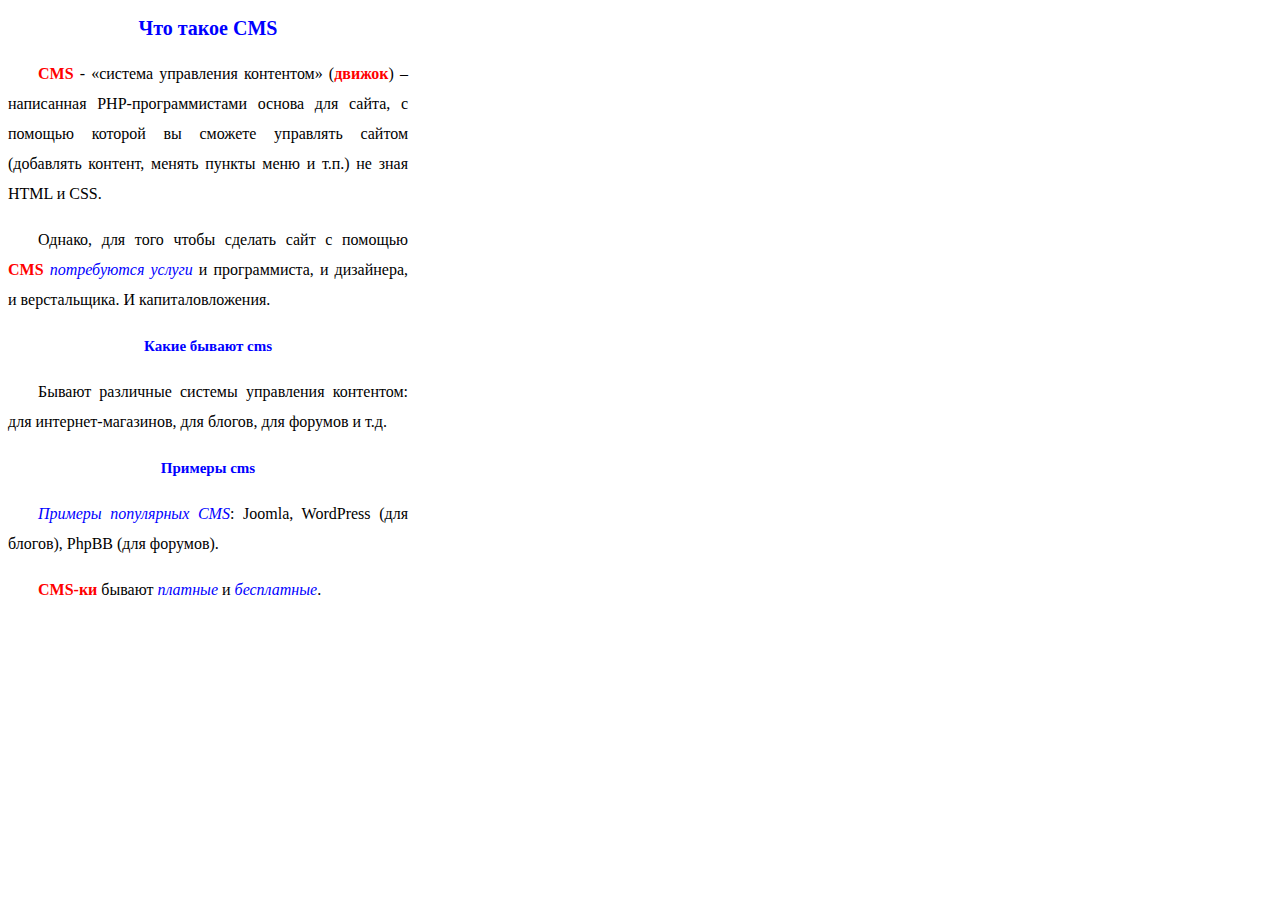
<file: HomeWork_1/index.html>
<!DOCTYPE html>
<html lang="en">
<head>
    <meta charset="UTF-8">
    <meta name="viewport" content="width=device-width, initial-scale=1.0">
    <title>HomeWork 1</title>
    <link rel="stylesheet" href="./style/style.css">
</head>
<body>
    <div class="main">
        <h1>Что такое CMS</h1>
        <p class="paragraph">
            <span class="red">CMS</span> - «система управления контентом» (<span class="red">движок</span>) – написанная PHP-программистами основа для сайта, с помощью которой вы сможете управлять сайтом (добавлять контент, менять пункты меню и т.п.) не зная HTML и CSS.
        </p>
        <p class="paragraph">
            Однако, для того чтобы сделать сайт с помощью <span class="red">CMS</span> <span class="blue">потребуются услуги</span> и программиста, и дизайнера, и верстальщика. И капиталовложения.
        </p>
        <h2>Какие бывают cms</h2>
        <p class="paragraph">
            Бывают различные системы управления контентом: для интернет-магазинов, для блогов, для форумов и т.д.
        </p>
        <h2>Примеры cms</h2>
        <p class="paragraph">
            <span class="blue">Примеры популярных CMS</span>: Joomla, WordPress (для блогов), PhpBB (для форумов).

        </p>
        <p class="paragraph">
            <span class="red">CMS-ки</span> бывают <span class="blue">платные</span> и <span class="blue">бесплатные</span>.
        </p>
    </div>
</body>
</html>
</file>
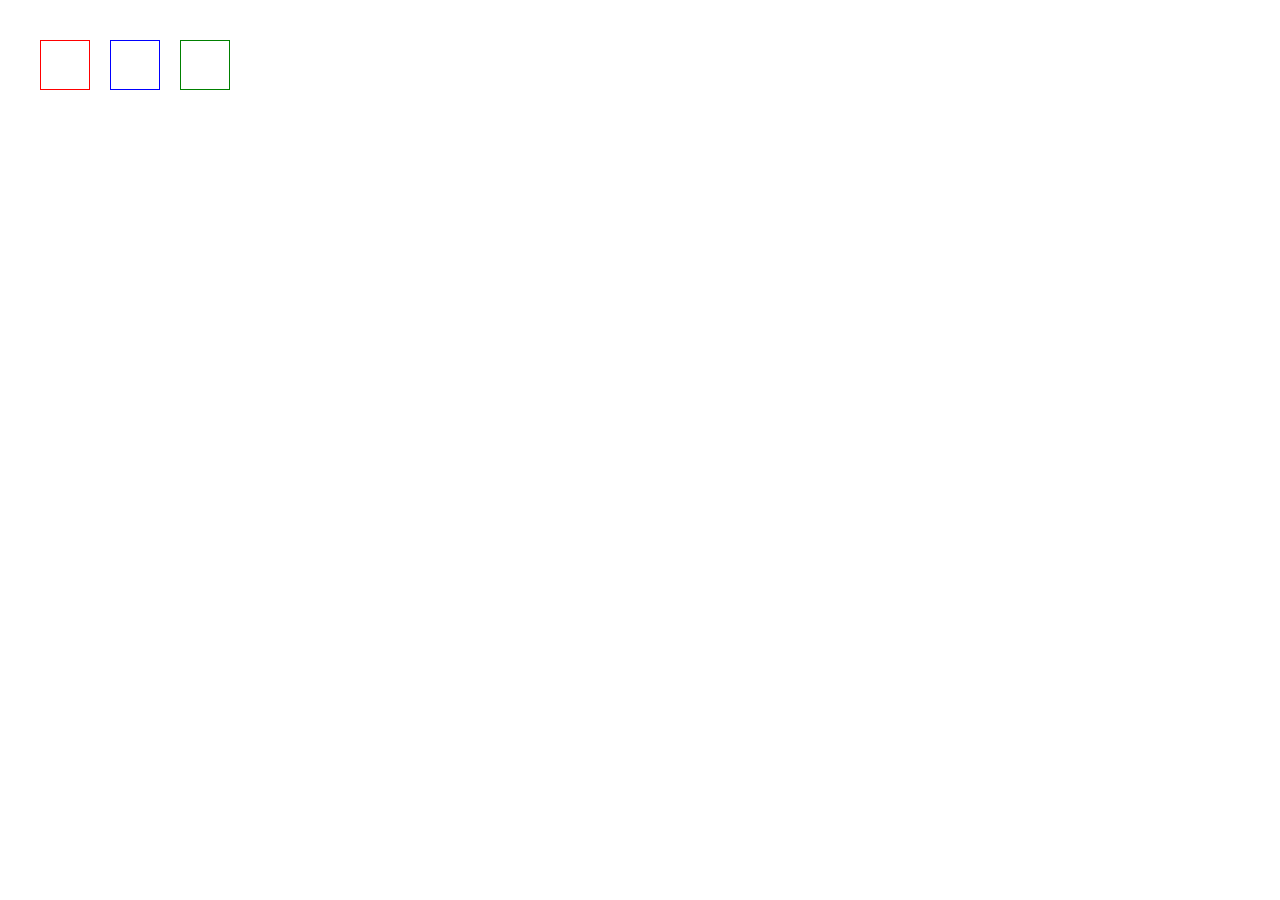
<file: HomeWork_6/index1.html>
<!DOCTYPE html>
<html lang="en">
<head>
    <meta charset="UTF-8">
    <meta name="viewport" content="width=device-width, initial-scale=1.0">
    <title>Home Work 1.png</title>
    <link rel="stylesheet" href="./style/style1.css">
</head>
<body>
    <div class="container">
        <div class="box1 box"></div>
        <div class="box2 box"></div>
        <div class="box3 box"></div>
    </div>
</body>
</html>
</file>
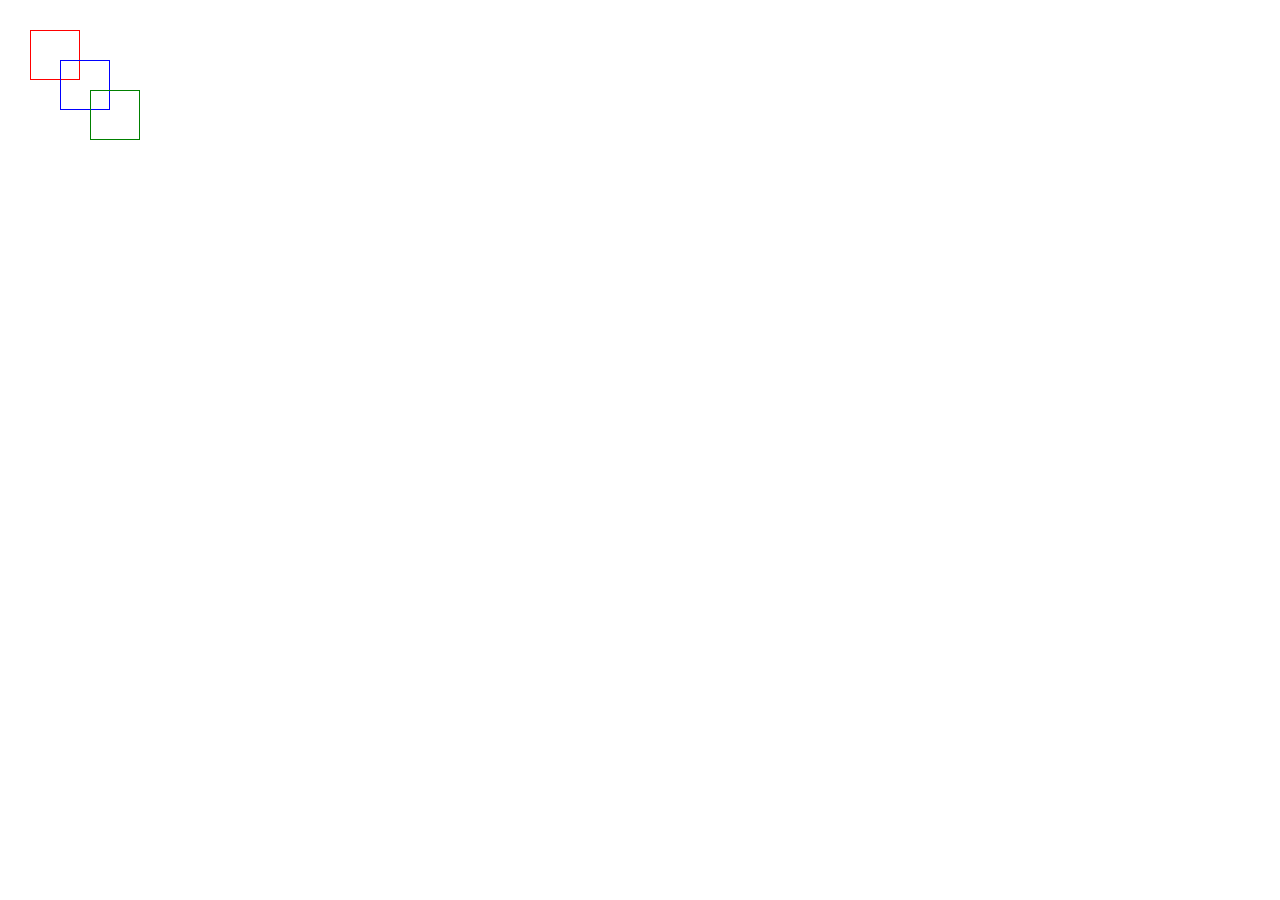
<file: HomeWork_6/index2.html>
<!DOCTYPE html>
<html lang="en">
<head>
    <meta charset="UTF-8">
    <meta name="viewport" content="width=device-width, initial-scale=1.0">
    <title>Home Work 2.png</title>
    <link rel="stylesheet" href="./style/style2.css">
</head>
<body>
    <div class="container">
        <div class="box1 box"></div>
        <div class="box2 box"></div>
        <div class="box3 box"></div>
    </div>
</body>
</html>
</file>
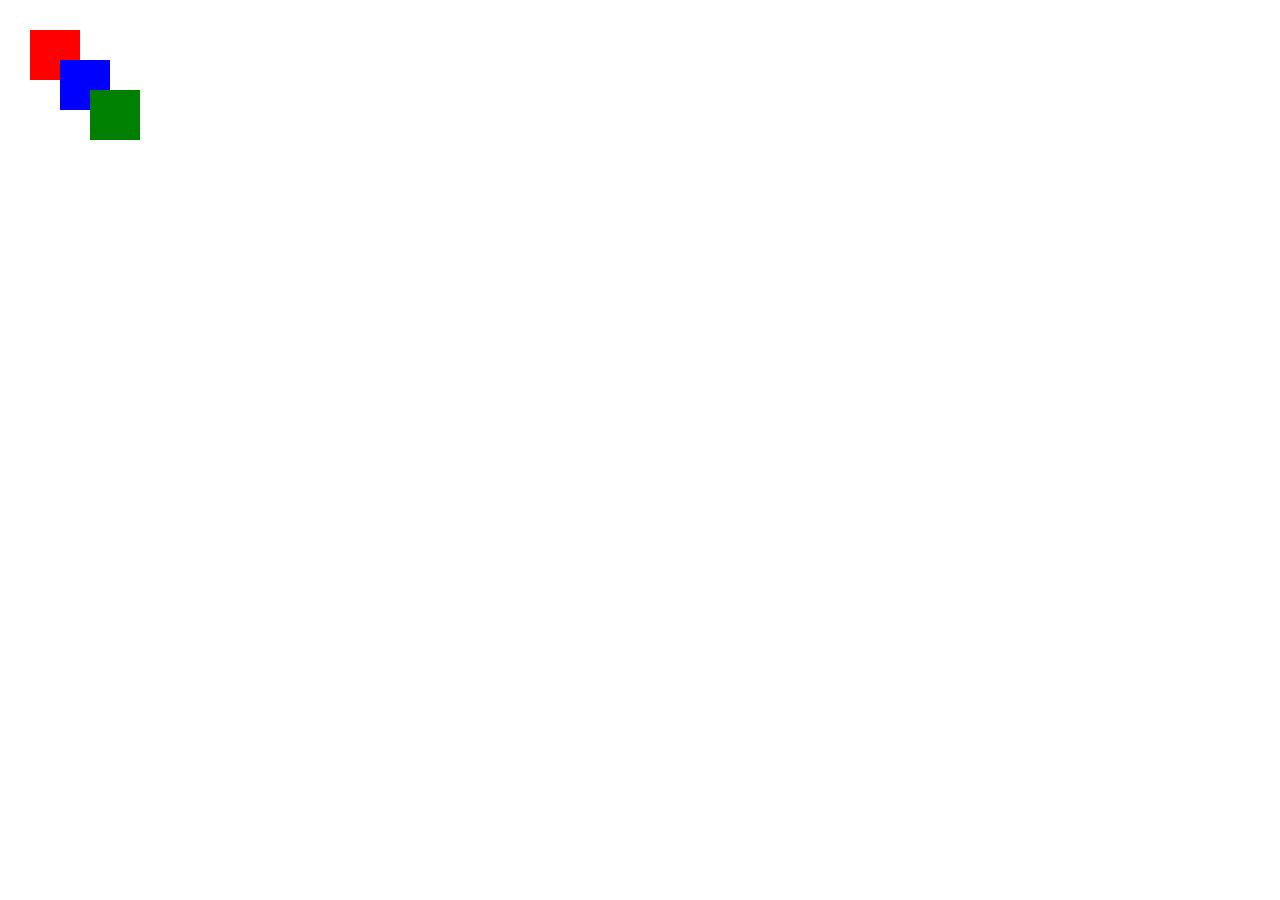
<file: HomeWork_6/index3.html>
<!DOCTYPE html>
<html lang="en">
<head>
    <meta charset="UTF-8">
    <meta name="viewport" content="width=device-width, initial-scale=1.0">
    <title>Home Work 3.png</title>
    <link rel="stylesheet" href="./style/style3.css">
</head>
<body>
    <div class="container">
        <div class="box1 box"></div>
        <div class="box2 box"></div>
        <div class="box3 box"></div>
    </div>
</body>
</html>
</file>
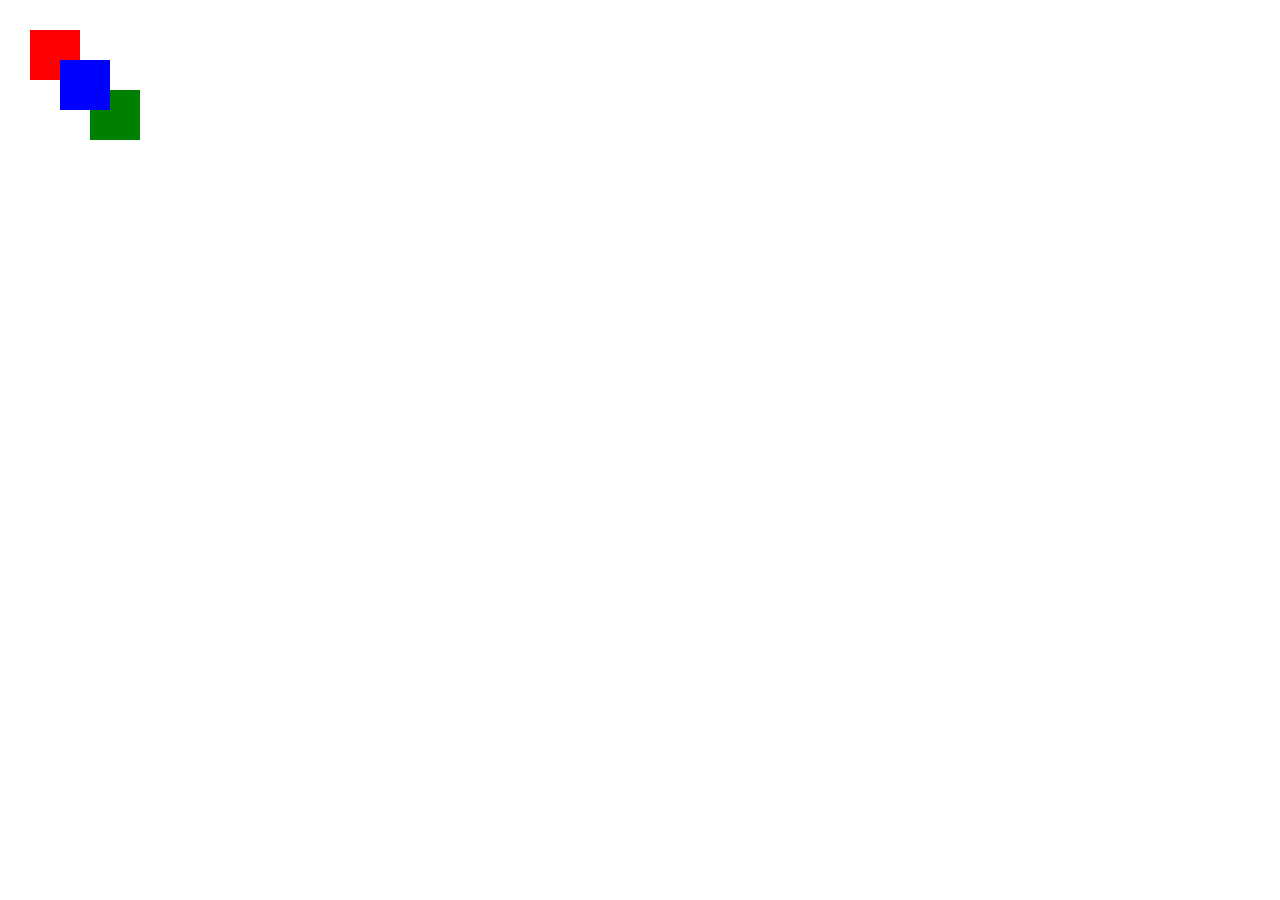
<file: HomeWork_6/index4.html>
<!DOCTYPE html>
<html lang="en">
<head>
    <meta charset="UTF-8">
    <meta name="viewport" content="width=device-width, initial-scale=1.0">
    <title>Home Work 4.png</title>
    <link rel="stylesheet" href="./style/style4.css">
</head>
<body>
    <div class="container">
        <div class="box1 box"></div>
        <div class="box2 box"></div>
        <div class="box3 box"></div>
    </div>
</body>
</html>
</file>
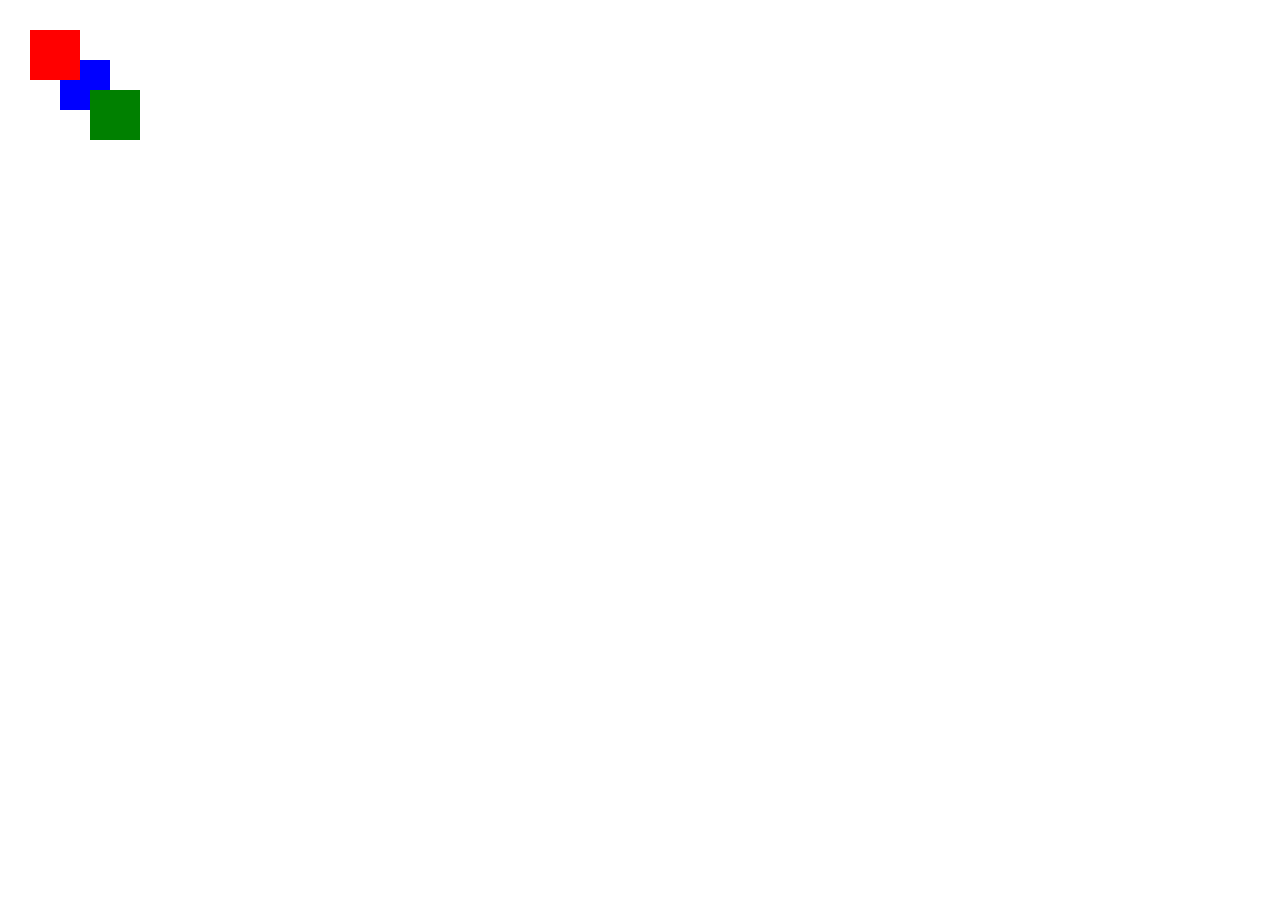
<file: HomeWork_6/index5.html>
<!DOCTYPE html>
<html lang="en">
<head>
    <meta charset="UTF-8">
    <meta name="viewport" content="width=device-width, initial-scale=1.0">
    <title>Home Work 5.png</title>
    <link rel="stylesheet" href="./style/style5.css">

</head>
<body>
    <div class="container">
        <div class="box1 box"></div>
        <div class="box2 box"></div>
        <div class="box3 box"></div>
    </div>
</body>
</html>
</file>
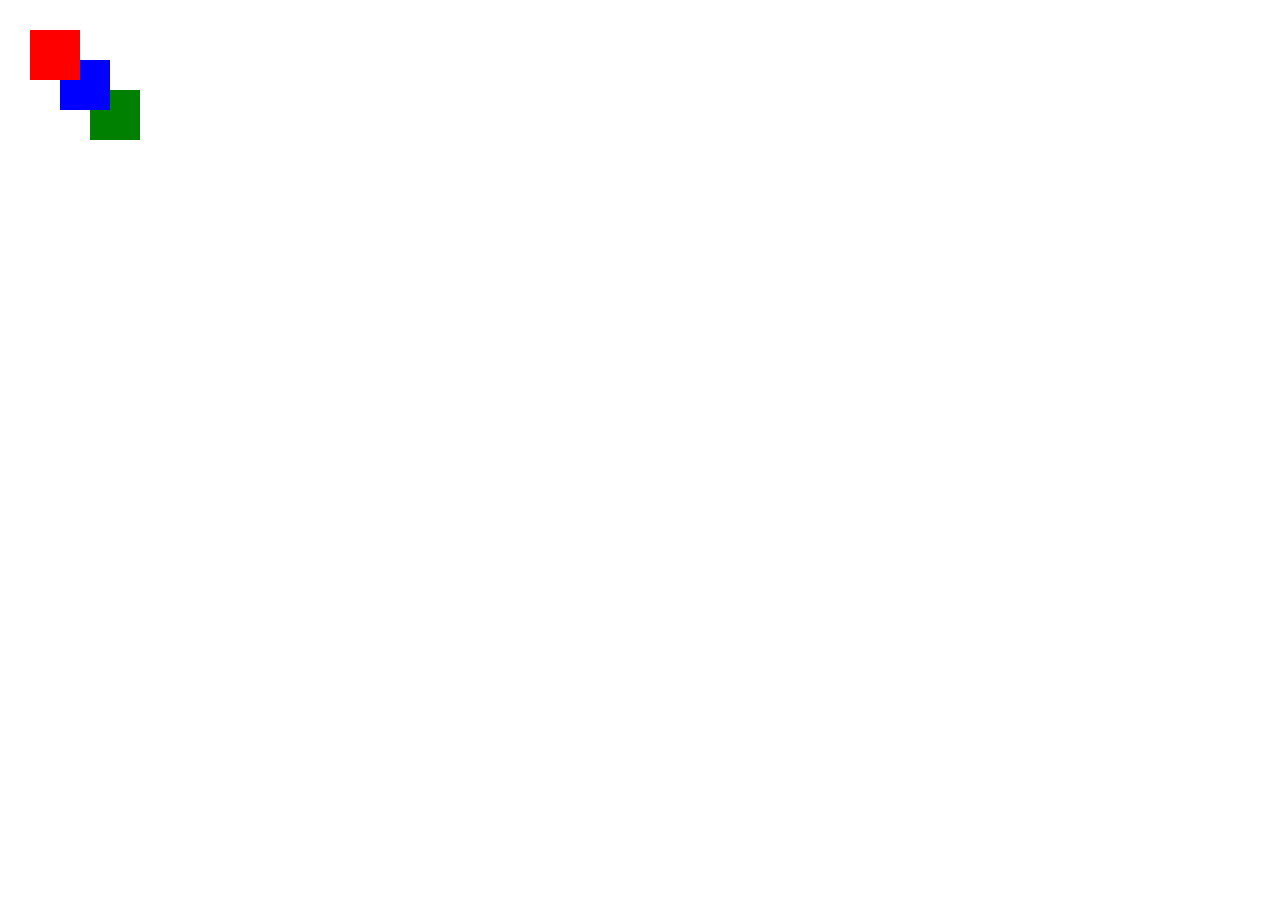
<file: HomeWork_6/index6.html>
<!DOCTYPE html>
<html lang="en">
<head>
    <meta charset="UTF-8">
    <meta name="viewport" content="width=device-width, initial-scale=1.0">
    <title>Home Work 6.png</title>
    <link rel="stylesheet" href="./style/style6.css">
</head>
<body>
    <div class="container">
        <div class="box1 box"></div>
        <div class="box2 box"></div>
        <div class="box3 box"></div>
    </div>
</body>
</html>
</file>
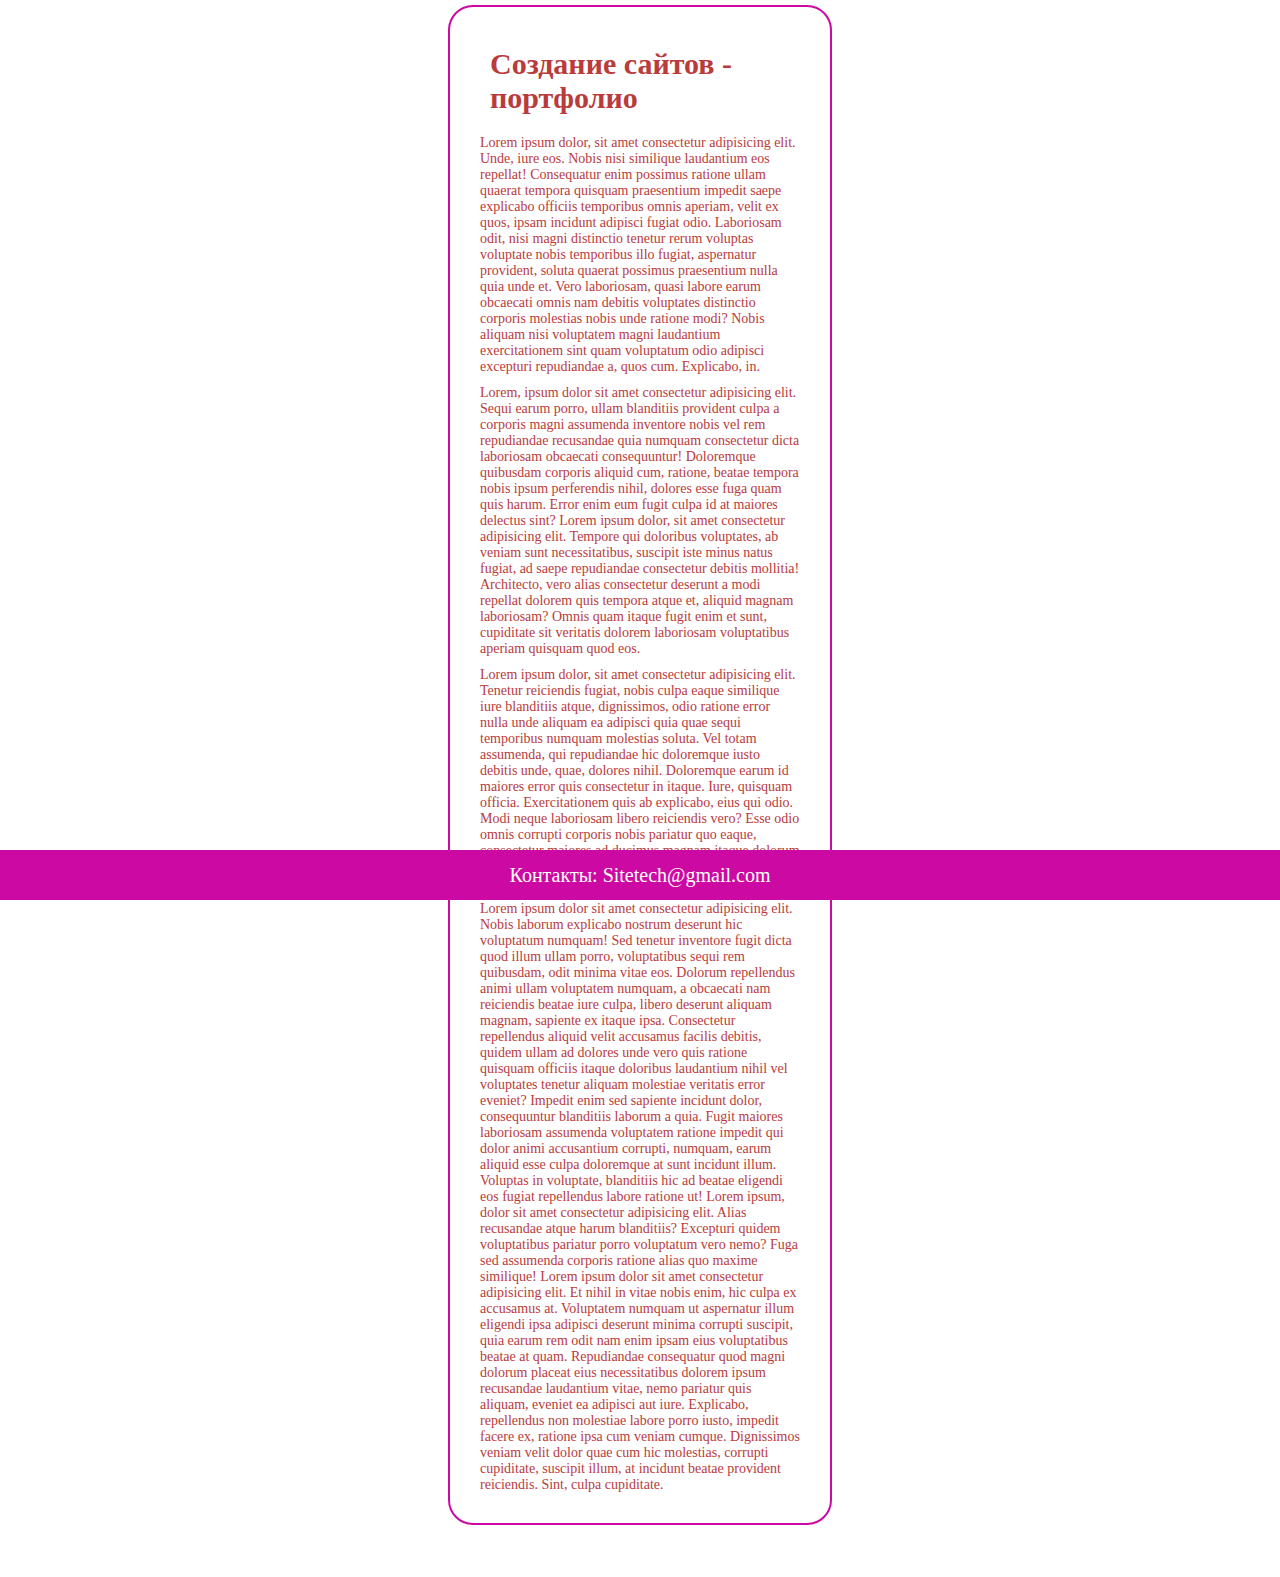
<file: HomeWork_6/index7.html>
<!DOCTYPE html>
<html lang="en">
<head>
    <meta charset="UTF-8">
    <meta name="viewport" content="width=device-width, initial-scale=1.0">
    <title>Home Work 7.png</title>
    <link rel="stylesheet" href="./style/style7.css">
</head>
<body>
    <div class="block">
        <div class="container">
            <h1 class="H1">Создание сайтов - портфолио</h1>
            <p>
                Lorem ipsum dolor, sit amet consectetur adipisicing elit. Unde, iure eos. Nobis nisi similique laudantium eos repellat! Consequatur enim possimus ratione ullam quaerat tempora quisquam praesentium impedit saepe explicabo officiis temporibus omnis aperiam, velit ex quos, ipsam incidunt adipisci fugiat odio. Laboriosam odit, nisi magni distinctio tenetur rerum voluptas voluptate nobis temporibus illo fugiat, aspernatur provident, soluta quaerat possimus praesentium nulla quia unde et. Vero laboriosam, quasi labore earum obcaecati omnis nam debitis voluptates distinctio corporis molestias nobis unde ratione modi? Nobis aliquam nisi voluptatem magni laudantium exercitationem sint quam voluptatum odio adipisci excepturi repudiandae a, quos cum. Explicabo, in.
            </p>
            <p>
                Lorem, ipsum dolor sit amet consectetur adipisicing elit. Sequi earum porro, ullam blanditiis provident culpa a corporis magni assumenda inventore nobis vel rem repudiandae recusandae quia numquam consectetur dicta laboriosam obcaecati consequuntur! Doloremque quibusdam corporis aliquid cum, ratione, beatae tempora nobis ipsum perferendis nihil, dolores esse fuga quam quis harum. Error enim eum fugit culpa id at maiores delectus sint?
                Lorem ipsum dolor, sit amet consectetur adipisicing elit. Tempore qui doloribus voluptates, ab veniam sunt necessitatibus, suscipit iste minus natus fugiat, ad saepe repudiandae consectetur debitis mollitia! Architecto, vero alias consectetur deserunt a modi repellat dolorem quis tempora atque et, aliquid magnam laboriosam? Omnis quam itaque fugit enim et sunt, cupiditate sit veritatis dolorem laboriosam voluptatibus aperiam quisquam quod eos.
            </p>
            <p>
                Lorem ipsum dolor, sit amet consectetur adipisicing elit. Tenetur reiciendis fugiat, nobis culpa eaque similique iure blanditiis atque, dignissimos, odio ratione error nulla unde aliquam ea adipisci quia quae sequi temporibus numquam molestias soluta. Vel totam assumenda, qui repudiandae hic doloremque iusto debitis unde, quae, dolores nihil. Doloremque earum id maiores error quis consectetur in itaque. Iure, quisquam officia. Exercitationem quis ab explicabo, eius qui odio. Modi neque laboriosam libero reiciendis vero? Esse odio omnis corrupti corporis nobis pariatur quo eaque, consectetur maiores ad ducimus magnam itaque dolorum quia doloremque perferendis earum vitae reiciendis. Beatae laudantium non dolorem sint in?
            </p>
            <p>
                Lorem ipsum dolor sit amet consectetur adipisicing elit. Nobis laborum explicabo nostrum deserunt hic voluptatum numquam! Sed tenetur inventore fugit dicta quod illum ullam porro, voluptatibus sequi rem quibusdam, odit minima vitae eos. Dolorum repellendus animi ullam voluptatem numquam, a obcaecati nam reiciendis beatae iure culpa, libero deserunt aliquam magnam, sapiente ex itaque ipsa. Consectetur repellendus aliquid velit accusamus facilis debitis, quidem ullam ad dolores unde vero quis ratione quisquam officiis itaque doloribus laudantium nihil vel voluptates tenetur aliquam molestiae veritatis error eveniet? Impedit enim sed sapiente incidunt dolor, consequuntur blanditiis laborum a quia. Fugit maiores laboriosam assumenda voluptatem ratione impedit qui dolor animi accusantium corrupti, numquam, earum aliquid esse culpa doloremque at sunt incidunt illum. Voluptas in voluptate, blanditiis hic ad beatae eligendi eos fugiat repellendus labore ratione ut!
                Lorem ipsum, dolor sit amet consectetur adipisicing elit. Alias recusandae atque harum blanditiis? Excepturi quidem voluptatibus pariatur porro voluptatum vero nemo? Fuga sed assumenda corporis ratione alias quo maxime similique! Lorem ipsum dolor sit amet consectetur adipisicing elit. Et nihil in vitae nobis enim, hic culpa ex accusamus at. Voluptatem numquam ut aspernatur illum eligendi ipsa adipisci deserunt minima corrupti suscipit, quia earum rem odit nam enim ipsam eius voluptatibus beatae at quam. Repudiandae consequatur quod magni dolorum placeat eius necessitatibus dolorem ipsum recusandae laudantium vitae, nemo pariatur quis aliquam, eveniet ea adipisci aut iure. Explicabo, repellendus non molestiae labore porro iusto, impedit facere ex, ratione ipsa cum veniam cumque. Dignissimos veniam velit dolor quae cum hic molestias, corrupti cupiditate, suscipit illum, at incidunt beatae provident reiciendis. Sint, culpa cupiditate.
            </p>
        </div>
    </div>
    <nav>
        <ul>
            <li>Контакты: Sitetech@gmail.com</li>
        </ul>
    </nav>
</body>
</html>
</file>
<file: HomeWork_1/style/style.css>
.main{
    width: 400px;
    text-align: justify;
    line-height: 30px;
}
h1{
    text-align: center;
    font-size: 20px;
    color: blue;
}
h2{
    text-align: center;
    font-size: 15px;
    color: blue;
}
.red{
    color: red;
    font-weight: bold;
}
.blue{
    color: blue;
    font-style: italic;
}
.paragraph{
    text-indent: 30px;
}
</file>
<file: HomeWork_6/style/style1.css>
*{
    margin: 0;
    padding: 0;
    box-sizing: border-box;
}
.container{
    margin: 30px;
    display: flex;
    flex-direction: row;
}
.box{
    width: 50px;
    height: 50px;
    margin: 10px;
    
}
.box1{
    border: 1px solid red;
}
.box2{
    border: 1px solid blue;
}
.box3{
    border: 1px solid green;
}
</file>
<file: HomeWork_6/style/style2.css>
*{
    margin: 0;
    padding: 0;
    box-sizing: border-box;
}
.container{
    margin: 30px;
    position: relative;
}
.box{
    width: 50px;
    height: 50px;
    position: absolute;
}
.box1{
    border: 1px solid red;
    left: 0;
    top: 0;
}
.box2{
    border: 1px solid blue;
    left: 30px;
    top: 30px;
}
.box3{
    border: 1px solid green;
    left: 60px;
    top: 60px;
}
</file>
<file: HomeWork_6/style/style3.css>
*{
    margin: 0;
    padding: 0;
    box-sizing: border-box;
}
.container{
    margin: 30px;
    position: relative;
}
.box{
    width: 50px;
    height: 50px;
    position: absolute;
}
.box1{
    border: 1px solid red;
    background-color: red;
    left: 0;
    top: 0;
}
.box2{
    border: 1px solid blue;
    background-color: blue;
    left: 30px;
    top: 30px;
}
.box3{
    border: 1px solid green;
    background-color: green;
    left: 60px;
    top: 60px;
}
</file>
<file: HomeWork_6/style/style4.css>
*{
    margin: 0;
    padding: 0;
    box-sizing: border-box;
}
.container{
    margin: 30px;
    position: relative;
}
.box{
    width: 50px;
    height: 50px;
    position: absolute;
}
.box1{
    border: 1px solid red;
    background-color: red;
    left: 0;
    top: 0;
    z-index: 0;
}
.box2{
    border: 1px solid blue;
    background-color: blue;
    left: 30px;
    top: 30px;
    z-index: 1;
}
.box3{
    border: 1px solid green;
    background-color: green;
    left: 60px;
    top: 60px;
    z-index: 0;
}
</file>
<file: HomeWork_6/style/style5.css>
*{
    margin: 0;
    padding: 0;
    box-sizing: border-box;
}
.container{
    margin: 30px;
    position: relative;
}
.box{
    width: 50px;
    height: 50px;
    position: absolute;
}
.box1{
    border: 1px solid red;
    background-color: red;
    left: 0;
    top: 0;
    z-index: 1;
}
.box2{
    border: 1px solid blue;
    background-color: blue;
    left: 30px;
    top: 30px;
    z-index: 0;
}
.box3{
    border: 1px solid green;
    background-color: green;
    left: 60px;
    top: 60px;
    z-index: 1;
}
</file>
<file: HomeWork_6/style/style6.css>
*{
    margin: 0;
    padding: 0;
    box-sizing: border-box;
}
.container{
    margin: 30px;
    position: relative;
}
.box{
    width: 50px;
    height: 50px;
    position: absolute;
}
.box1{
    border: 1px solid red;
    background-color: red;
    left: 0;
    top: 0;
    z-index: 2;
}
.box2{
    border: 1px solid blue;
    background-color: blue;
    left: 30px;
    top: 30px;
    z-index: 1;
}
.box3{
    border: 1px solid green;
    background-color: green;
    left: 60px;
    top: 60px;
    z-index: 0;
}
</file>
<file: HomeWork_6/style/style7.css>
*{
    margin: 0;
    padding: 0;
    text-decoration: none;
    box-sizing: border-box;
    list-style: none;
}
.block{
    display: flex;
    justify-content: center;
}
.container{
    margin-top: 5px;
    margin-bottom: 52px;
    width: 30%;
    border: 2px solid rgb(204, 9, 162);
    border-radius: 25px;
    padding: 20px;
    text-align: left;
}
nav ul{
    height: 50px;
    background-color: rgb(204, 9, 162);
    color: white;
    display: flex;
    align-items: center;
    justify-content: center;
}
nav{
    width: 100%;
    position: fixed;
    bottom: 0;
    font-size: 20px;
}
.H1{
    margin: 20px;
    font-size: 30px;
    color: rgb(185, 59, 59);
}
p{
    margin: 10px;
    font-size: 14px;
    color: rgb(185, 59, 59);
}
</file>
